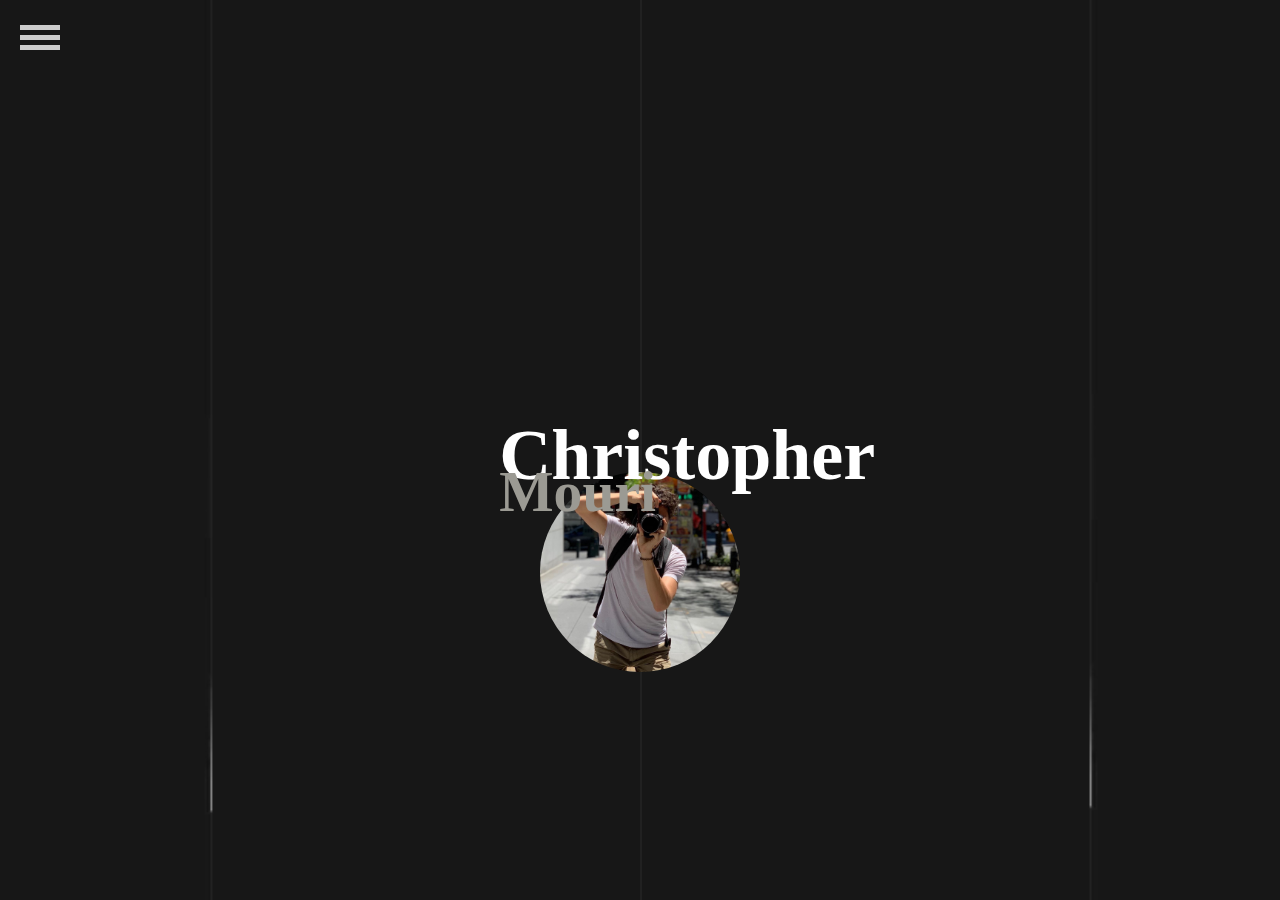
<file: index.htm>
﻿<!DOCTYPE html>

<html>
<head>
	<meta charset="utf-8">
	<meta name="viewport" content="width=device-width, initial-scale=1.0">
	<meta http-equiv="X-UA-Compatible" content= "ie=edge">
	<link rel="stylesheet" href="classes.css">

</head>


<body>
	<script type="text/javascript" src="scripts.js"></script>


<video autoplay muted loop id="myVideo">
  <source src="images/background-video.mp4" type="video/mp4">
  Your browser does not support HTML5 video.
</video>

<video autoplay muted loop id="myVideo2">
  <source src="images/background-video.mp4" type="video/mp4">
  Your browser does not support HTML5 video.
</video>

<div id = "downwards">
	<span></span>
	<div id = "downAnimate">
		<span></span>
	</div>
</div>



<div class = "content">
	<img  class = "profilePicture" alt="Profile Picture" src="images/profile-pic.jpg">
		<h1 id = "Christopher"> Christopher </h1>
	<div id = "Mouri">
		<h1> Mouri </h1>
		<div  id = "button" onclick="toggleAbout()" >
			<p id="about" >About Me</p>
			<p id="summary"></p>
		</div>
	</div>
</div>


<div id = "side">

	<div class= "toggle-button" onclick="toggleSidebar()">
		<span></span>
		<span></span>
		<span></span>
	</div>
	<ul>
		<li><a href = "index.htm">Home</a></li>
		<li><a href = "./AboutMe/AboutMe.htm">Projects<a></li>
		<li><a href = "mailto:cvurb001@ucr.edu">Contact</a></li>
	</ul>
	<div id = "bottom">
		<div id = "socials">
			<tr><a href = "https://www.facebook.com/christopher.mouri"><img class = "facebook" src = "images/facebook-logo.png" alt ="facebook" ></img></a> </tr>
			<tr><a href = "https://www.instagram.com/everybodychrisnow/?hl=en"><img class = "instagram" src = "images/instagram-logo.png" alt ="instagram" ></img></a> </tr>
			<tr><a href = "https://www.linkedin.com/in/christopher-mouri-74968219b/"><img class = "linkedin" src = "images/linkedin-logo.png" alt ="linkedin" ></img></a> </tr>
		</div>
		<div>
			<p id = "phone"> (818) 577 3052 </p>
			<p class = "email"> christophermouri@gmail.com </p>
			<p class = "email"> cvurb001@ucr.edu </p>
		</div>
	</div>

</div>




</body>
</html>
</file>
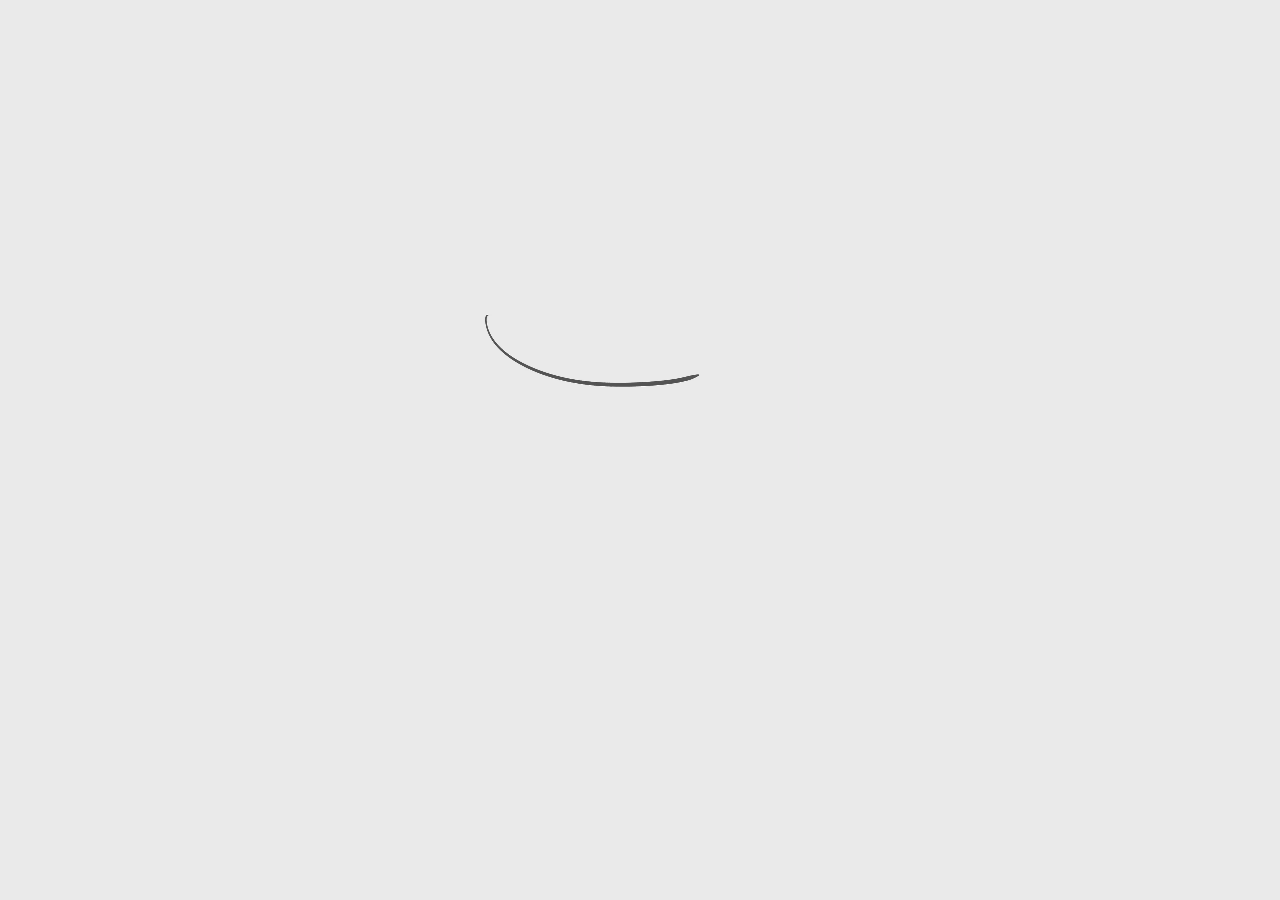
<file: AboutMe/AboutMe.htm>
<!DOCTYPE html>

<html>
<head>
	<meta charset="utf-8">
	<meta name="viewport" content="width=device-width, initial-scale=1.0">
	<meta http-equiv="X-UA-Compatible" content= "ie=edge">
	<link rel="stylesheet" href="caligraphy.css">
    <link rel="stylesheet" href="page.css">
	<link rel="stylesheet" href="information.css">
	<script src="AboutMe.js"></script>

</head>

<body>


<div id = "load">
    <video autoplay muted id="myVideo">
      <source src="../images/autograph.mov" type="video/mp4">
      Your browser does not support HTML5 video.
    </video>
</div>

<div id = "darkPage" >
    <span></span>
	<div id = "textBox">
		<div id = "information">
			<h1 id = "About" >Fun Projects</h1>
			<p> <b>Introduction: </b>I am currently a computer science student at UC Riverside. I am also a member of
				<a href="https://www.highlanderracing.org/" style= "color: #fff">formula SAE</a>,an on campus organization
				that builds formula electric race cars. The experience that I have currently gained from this club has given me a
				large amount of exposure to microcontrollers. To date, I have taken two computer science
				courses at UCR, which both dive into the the interworkings of c++. I will be posting the majority of my coding projects on this
				page. Most of which will revolve around javascript, python, c++, and microcontrollers. Feel free to message me if you have
				any questions regarding any of my projects. Click on a project picture to be taken to the project.
			</p>
			<div class="Project">
				<div id="Snake">
					<div class="ProjectName"> <h2>Snake</h2> <p>3/15/20</p> </div>
					<a href="snake/index.html"><img id="snakeImg" src="../images/snake.png" align="left"></img></a>
					<p><br>This was my first object oriented javascript project. Using the framework p5.js, the program creates a canvas with a snake
						and food object. When the snake eats the food object, I call food.eat(), which teleports the food to a random
						location on the canvas. The snake object has a member variable, vector data structure. When the snake eats the food,
						I add 10 rectangles to that vector. Every frame, each rectangle positions itself in the location of the previous rectangle.
						I decided to have overlaping rectangle objects, so that I could create a smoothness the snake's animation. Click on the
						picture of the snake to be taken the project.
					</p>
				</div>
			</div>
			<div class="Project">
				<div id="Fractals">
					<div> <h2 align="left">Fractals <small style="font-size: 17px">-a Visualization of Recursion</small></h2> <p>3/24/20</p> </div>
					<a href="Fractals/index.html"><img id="fractalImg" src="../images/fractals.png" align="left"></img></a>
					<p><br>This project takes a visual approach to recursion. As a student who just took an in depth look into recursion, it was quite intriguing to
						visualize that technique through a javascript project. The program utilizes the p5.js framework. The entire program revolves around the
						branch() function, which recusively calls itself in order to make the fractal images. The function takes in the parameter, length, which stroes the
						size of the branch. Length decreases after each implementation of the function. The banch() function also utilizes the saving
						and moving of the origin, since the program needs to dynamically draw lines at specific rotations and positions. The user is given the option
						to change the angle between branches, the branch length, the ratio at which each branch length decreases, and the length of the first initial branch. The sliders
						provided create an interface for the user to create their own unique fractal images. The "Trace" checkbox makes the program trace previous fractal images,
						and allows the user to combine many different images to create one dynamic sculpture.

					</p>
				</div>
			</div>

			<!-- <p> <b>Extracurriculars: </b>Whenever given free time, I enjoy
			</p> -->
		</div>
	</div>
</div>
<div id = "sidebar">
    <span></span>
	<div id= "profile">
		<img id="pic" alt="christophermouri" src= "../images/profile-pic.jpg" ></img>
		<h1>@christophermouri</h1>
		<!-- <p id="Home">Home</p> -->
		<div id="sideinfo">
			<ul>
				<li><a href="../index.htm">Home</a></li>
				<li><a href="mailto:cvurb001@ucr.edu">
					Contact</a></li>
			</ul>
		</div>
		<div id = "bottom">
			<div id = "socials">
				<tr><a href = "https://www.facebook.com/christopher.mouri"><img class = "facebook" src = "../images/facebook-logo.png" alt ="facebook" ></img></a> </tr>
				<tr><a href = "https://www.instagram.com/everybodychrisnow/?hl=en"><img class = "instagram" src = "../images/instagram-logo.png" alt ="instagram" ></img></a> </tr>
				<tr><a href = "https://www.linkedin.com/in/christopher-mouri-74968219b/"><img class = "linkedin" src = "../images/linkedin-logo.png" alt ="linkedin" ></img></a> </tr>
			</div>
			<div>
				<p id = "phone"> (818) 577 3052 </p>
				<p class = "email"> christophermouri@gmail.com </p>
				<p class = "email"> cvurb001@ucr.edu </p>
			</div>
		</div>
	</div>
</div>


</body>

</html>
</file>
<file: classes.css>
* {
	padding: 0px;
	margin: 0px;
}

#myVideo{
	position: fixed;
	right: 49%;
	bottom: 0px;
	min-width: 100%;
	min-height: 100%;
	transform:rotateY(180deg);
}

#myVideo2{
	position: fixed;
	left: 49%;
	bottom: 0;
	min-width: 100%;
	min-height: 105%;
}

.content {
	text-align: center;
	position: fixed;
	top: 24%;
    right: 39%;

	color: #f1f1f1;
	width: 22%;

    padding-top: 20%;

	/* border-style: solid;
	border-color: green; */
}

.profilePicture {
	position: fixed;
    border-radius: 50%;
    width: 15%;
	min-width: 200px;
    vertical-align: middle;
 	/* right: 42%; */

  	left: 0;
  	right: 0;
  	margin: auto;

    animation-name: profilePicture;
    animation-duration: 3s;
    animation-fill-mode: forwards;
}

@keyframes profilePicture {
    0% {top: -100%}
    100% {top: 20%}
}

#button {
    padding: 10px;
	width: 7%;
	min-width: 70px;
    position: fixed;
	left: 0;
  	right: 0;
  	margin: auto;
    text-decoration: none;
    color: white;
	font-size: 3vh;
    border-style: solid;
    border-width: thin;


    border-color: white;
    opacity: 0;

    animation-name: button;
    animation-duration: 3s;
    animation-delay: 3s;
    animation-fill-mode: forwards;

    /* transition-property: transform;
    transition-duration: 1.5s; */
	transition-duration: 500ms;



}

/* .button:hover {
    transform: rotateY(180deg);
} */

#button.activate {
	width: 30%;
}


@keyframes button {
    0% {opacity: 0}
    100% {opacity: 1}
}

#about {
	padding: 0px;
	margin: 0px;
	width: 7%;
	min-width: 70px;
    position: relative;
	left: 0;
  	right: 0;
  	margin: auto;
    text-decoration: none;
    text-color: white;
	font-size: 3vh;
}


#summary {
	font-size: 2vh;
}

#summary.active {


}


#Christopher {
    position: fixed;
	font-size: 8vh;
    color: white;
    padding: 0px;
    margin: 0px;
    top: 46%;

    animation-name: Christopher;
    animation-duration: 3s;
    animation-fill-mode: forwards;
}

@keyframes Christopher {
    0% {left: -300%}
    100% {left: 46%}
}

#Mouri {
    position: fixed;
	font-size: 3.2vh;
    color: #9b9a93;
    padding: 0px;
    margin-top: 0px;
    top: 51%;

    animation-name: Mouri;
    animation-duration: 3s;
    animation-fill-mode: forwards;
}

@keyframes Mouri {
    0% {right: -100%}
    100% {right: 38%}
}


#side {
	position: fixed;
	/* border-style: solid;
	border-color: green; */
	margin: 0px;
	padding: 0px;
	height: 100%;
	width: 220px;
	background-color: #222;
	left:-220px;
	transition-duration: 500ms;

}
#side ul li {
	position: relative;
	color: #ccc;
	padding: 20px 10px;
}

a:link {
	text-decoration: none;
	color: #ccc;
}

a:visited {
	text-decoration: none;
	color: #ccc;
}
a:hover {
	font-weight: bold;
}


#side .toggle-button {
	position:absolute;
	left:240px;
	top:20px;
	left: 240px;
}

#side.active {
	left:0px;
}

#side .toggle-button span {
	display:block;
	width:40px;
	height:5px;
	background: #ccc;
	margin: 5px 0px;

}

#bottom {
	position: fixed;
	padding: 0px;
	margin: 33px;
	width: 145px;
	bottom: 0px;
}

#socials {
	border-bottom-style: ridge;
	border-width: thin;
	border-color: white;
}

.instagram{
	width: 30px;
}
.instagram:hover {
	width: 40px;
}

.facebook {
	width: 40px;
	padding-left: 13px;
	/* padding: 5px; */
}
.facebook:hover {
	width: 50px;
	padding-left: 3px;
}

.linkedin {
	postion: fixed;
	width: 20.5px;
	padding-bottom: 4.55px;
	padding-left: 9px;
}
.linkedin:hover {
	width: 30px;
}

#phone {
	position: relative;
	color: #ccc;
	padding: 7px;
	padding-left: 4px;
	text-align: center;
	font-family: Arial;
	font-size: 5;
}

.email {
	position: relative;
	color: #ccc;
	padding-top: 5px;
	padding-bottom: 5px;
	text-align: center;
	font-family: Arial;
	font-size: 12px;
}

#downwards {
	margin: 0px;
	padding: 0px;
	left: 50%;
	position:fixed;
	width: 2px;
	height: 100%;
	opacity: 0.4;
	background-color: #333;
	/* border-color: green;
	border-style: solid; */
}

#downAnimate {
	position: relative;
	right: 50%;
	top: -100%;
	margin: 0px;
	padding: 0px;
	background-color: #fff;
	/* background-color: rgb(131,131,139); */
	/* background: linear-gradient(90deg, rgba(131,131,139,1) 0%,
	 rgba(212,205,205,1) 20%, rgba(246,244,244,1) 100%); */
	opacity: 0.6;
	width: 2.7px;
	height: 15%;
	border-top-right-radius: 100%;
	border-top-left-radius: 100%;
	border-bottom-left-radius: 10%;
	border-bottom-right-radius: 10%;
	/* border-color: green;
	border-style: solid; */
	animation-name: downAnimate;
    animation-duration: 3s;
    animation-fill-mode: forwards;
	animation-iteration-count: infinite;
	animation-delay: 2s;


}

@keyframes downAnimate {
	0% {top: -100%}
    100% {top: 100%}
}
</file>
<file: AboutMe/caligraphy.css>
body {
    /* background-color: #141414; */
    background-color: #eaeaea;

}
* {
    margin: 0;
}

#myVideo {

    width: 100%;
    left: 0;
    right: 0;
    margin: auto;

    padding: 0px;
    filter: invert(100%);
    border-style: hidden;
    /* animation-name: invert;
    animation-delay: 5.5s;
    animation-fill-mode: forwards;
    animation-duration: 0s; */
}
/* @keyframes invert {
    0% { filter: invert(100%) }
    100% { filter: invert(0%) }
} */

#load {
    top: 30%;

    width: 25%;
    position: fixed;
    left: 0;
    right: 0;
    margin: auto;
}

#darkPage {
    position: absolute;
    display: block;
    /* background: #141414; */
    background: #202020;
    width: 100%;
    height: 1000%;
    right: 100%;

    animation-name: dropdown;
    animation-fill-mode: forwards;
    animation-delay: 6s;
    animation-duration: 1s;
}
@keyframes dropdown {
    0% { right: 100% }
    100% { right: 0% }
}
</file>
<file: AboutMe/page.css>
#sidebar {
    position: absolute;
    height: 100%;
    width: 210px;
    left: 75px;
}

#sidebar span {
    display: block;
    position: fixed;
    bottom: 100%;
    /* right: 50%; */
    /* background: #141414; */
    background: #333;
    height: 100%;
    width: 210px;

    animation-name: drop;
    animation-fill-mode: forwards;
    animation-delay: 6s;
    animation-duration: 1s;
}
@keyframes drop {
    0% { bottom: 100% }
    100% { bottom: 0% }
}

#profile {
    position: inherit;
    visibility: visible;
    width: 70%;
    bottom: 150%;

    right: 0;
    left: 0;
    margin: auto;

    animation-name: dropprofile;
    animation-fill-mode: forwards;
    animation-delay: 6s;
    animation-duration: 1s;
}
@keyframes dropprofile {
    0% { bottom: 150% }
    100% { bottom: 97% }
}

#pic {
    position: fixed;
    width: 100px;
    border-radius: 50%;
    left: 75px;
    margin-left: 55px;
    margin-right: 55px;
    vertical-align: middle;
}
#profile h1 {
    position: fixed;
    font-family: none;
    color: #ccc;
    font-size: 14px;
    /* background-color: initial; */
    margin-top: 110px;
    vertical-align: middle;
    margin-left: 10px;
    /* margin-right: 1px; */

    /* padding-top: 10px; */
}
#sideinfo {
    position: fixed;
    width: 210px;
    margin-top: 160px;
    left: 75px;
}
#sideinfo ul {
    padding-left: 0px;
}
#sideinfo ul li {
    color: #ccc;
    padding-top: 5px;
    padding-bottom: 5px;

    padding-left: 25px;
    margin-bottom: 30px;
    margin-left: 0px;
    list-style-type: none;

	font-size: 18px;
    font-family: system-ui;
    font-weight:lighter;
}
a {
    text-decoration: none;
    color: #ccc;
}
a:visited {
    text-decoration: none;
    color: #ccc;
}
a:hover {
    font-weight: bold;
}


#bottom {
	position: fixed;
    bottom: 150%;

    animation-name: dropfooter;
    animation-fill-mode: forwards;
    animation-delay: 6s;
    animation-duration: 1s;
}
@keyframes dropfooter {
    0% { bottom: 150% }
    100% { bottom: 5% }
}

#socials {
	border-bottom-style: ridge;
	border-width: thin;
	border-color: white;
}

.instagram{
	width: 30px;
}
.instagram:hover {
	width: 40px;
}

.facebook {
	width: 40px;
	padding-left: 13px;
	/* padding: 5px; */
}
.facebook:hover {
	width: 50px;
	padding-left: 3px;
}

.linkedin {
	postion: fixed;
	width: 20.5px;
	padding-bottom: 4.55px;
	padding-left: 9px;
}
.linkedin:hover {
	width: 30px;
}

#phone {
	position: relative;
	color: #ccc;
	padding: 7px;
	padding-left: 4px;
	text-align: center;
	font-family: Arial;
	font-size: 5;
}

.email {
	position: relative;
	color: #ccc;
	padding-top: 5px;
	padding-bottom: 5px;
	text-align: center;
	font-family: Arial;
	font-size: 12px;
}
</file>
<file: AboutMe/information.css>
#About {
    position: relative;
    color: #eee;
    text-align: center;
    font-weight: lighter;
    font-size: 30px;
    margin-bottom: 20px;
}

body {
    color: #ccc;
    font-family: system-ui;
}

#information {
    position: relative;
    height: auto;
    /* width: 67%; */
    color: #ccc;
    margin-top: 0px;
    margin-right: 20px;
    margin-left: 300px;
    padding: 30px;
    padding-top: 10px;

}

.Project {
    border-color: #999;
    border-style: solid;
    border-width: thin;
    margin-top: 35px;
    margin-bottom: 10px;
    padding: 30px;
    border-radius: 5px;
    min-width: 200px;
}

#Snake {
    min-height: 200px;
}

#snakeImg {
    margin-right: 15px;
    margin-top: 15px;
    margin-bottom: 3px;
    height: 187px;
    border-color: #999;
    border-style: solid;
    border-width: thin;
    border-radius: 3px;
}
#snakeImg:hover {
    border-width: 2px;
    margin-right: 13px;
    margin-bottom: 1px;
}

.ProjectName {
    display: inline-block;
}

#Fractals {
    min-height: 270px;
}
#fractalImg {
    margin-right: 15px;
    margin-top: 15px;
    margin-bottom: 3px;
    height: 200px;
    border-color: #999;
    border-style: solid;
    border-width: thin;
    border-radius: 3px;
}
#fractalImg:hover {
    border-width: 2px;
    margin-right: 13px;
    margin-bottom: 1px;
}
</file>
